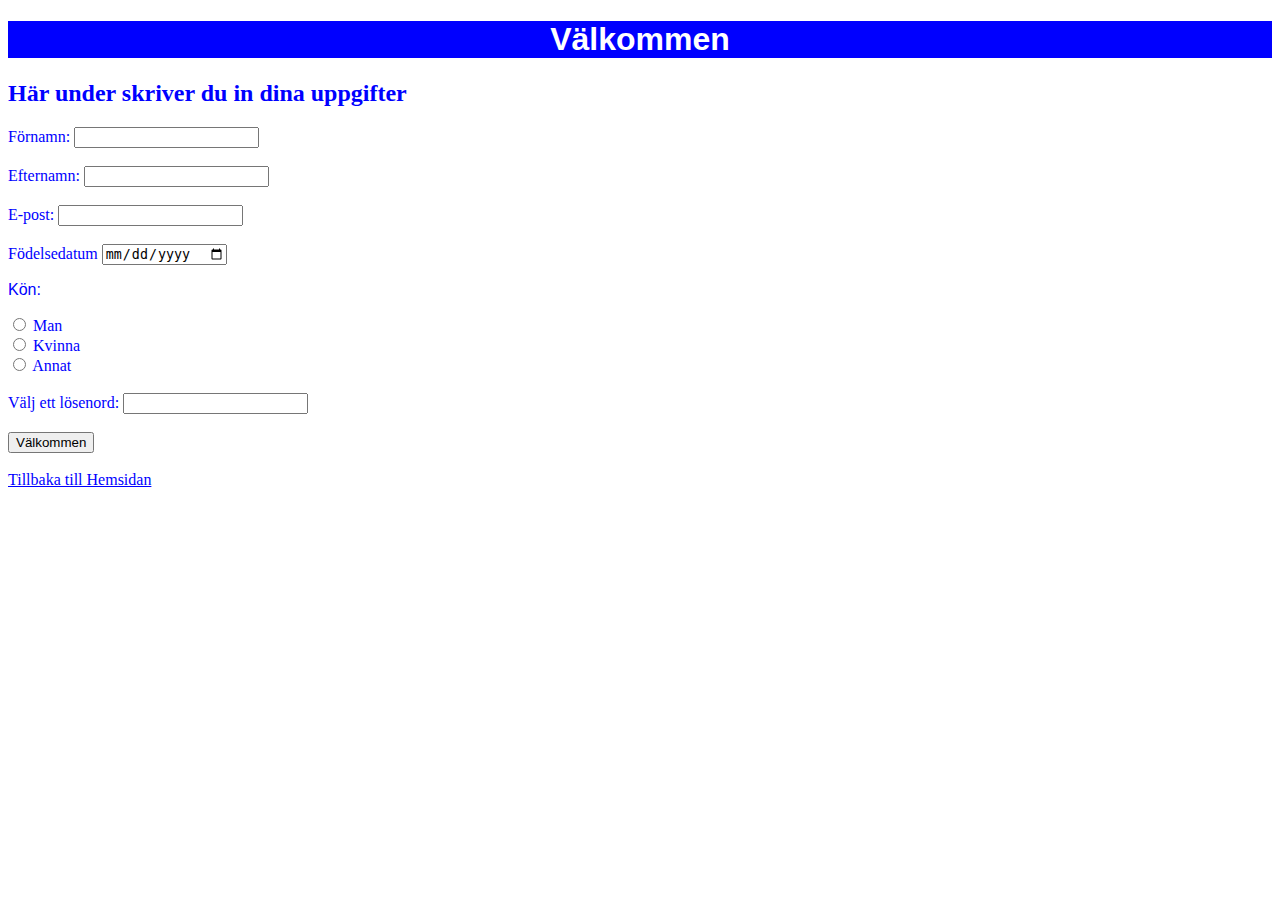
<file: Sign.html>
<!DOCTYPE html>
<html>
<head>
<link rel="stylesheet" href="styles.css">
<title>Bli medlem</title>

</head>
<body>

    <h1>Välkommen</h1>
    <h2>Här under skriver du in dina uppgifter</h2>

    <form>
        <label for="fname">Förnamn:</label>
        <input type="text" id="fname" name="fname" required><br><br>
        <label for="ename">Efternamn:</label>
        <input type="text" id="ename" name="ename" required><br><br>
        <label for="mail">E-post:</label>
        <input type="email" id="mail" name="mail" required><br><br>
        <label for="date">Födelsedatum</label>
        <input type="date" name="date" id="date" required><br>
        
        <p>Kön:</p>
        <input type="radio" id="radio-1" value="man" name="gender" required>
        <label for="radio-1">Man</label><br>
        <input type="radio" id="radio-2" value="kvinna" name="gender">
        <label for="radio-2">Kvinna</label><br>
        <input type="radio" id="radio-3" value="annat" name="gender">
        <label for="radio-3">Annat</label><br><br>
       
        
        <label for="password">Välj ett lösenord:</label>
        <input type="password" id="password" name="password" required><br><br>

        <input type="submit" value="Välkommen"><br><br>
    </form>
    
        <a href="index.html">Tillbaka till Hemsidan</a>

      
</body>
</html>
</file>
<file: styles.css>
body{
    background-image: url(https://www.visitdalarna.se/sites/cb_dalarna/files/styles/article_slide_large/public/20190919-205147_JS467_4845.jpg?h=3ac4a762&itok=k7t7TV-b);
}
h1{
    color: white;
    font-family: Arial, Helvetica, sans-serif;
    text-align: center;
    background-color: blue;
    background-size: 20px;


}
h2{
    color: blue;
    
}
h3{
    color: blue;
    font-family: Arial, Helvetica, sans-serif;
    text-align: center;
    border:blue

}
.halva{
    color: blue;
    font-family: Arial, Helvetica, sans-serif;
    text-align: center;
}
label{
    color: blue;
}
p{
    color: blue;
}
a{
    color: blue;
}


.error{
    float: right;
}

p{
    font-family: Arial, Helvetica, sans-serif;
}

.hel{
    font-family: Arial, Helvetica, sans-serif;
    color: blue;
    border-color: blue;
    border-block-color: white;
    
}
</file>
